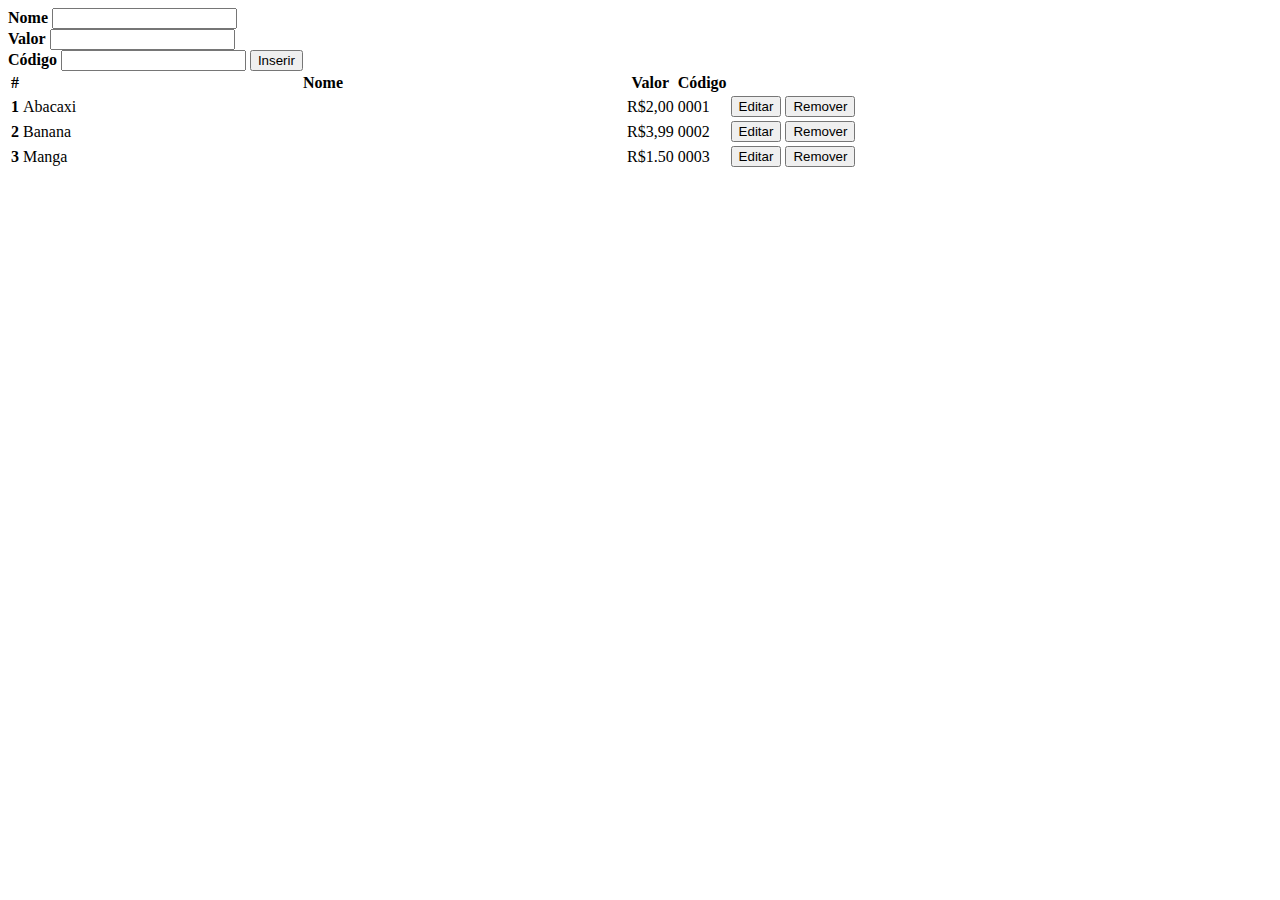
<file: WebContent/pages/index.html>
<!DOCTYPE html>
<html lang="en">
<head>
  <meta charset="UTF-8">
  <title>Document</title>
  <link rel="stylesheet" href="https://stackpath.bootstrapcdn.com/bootstrap/4.1.3/css/bootstrap.min.css" integrity="sha384-MCw98/SFnGE8fJT3GXwEOngsV7Zt27NXFoaoApmYm81iuXoPkFOJwJ8ERdknLPMO" crossorigin="anonymous">
  <link rel="stylesheet" href="../resources/css/main.css" integrity="sha384-MCw98/SFnGE8fJT3GXwEOngsV7Zt27NXFoaoApmYm81iuXoPkFOJwJ8ERdknLPMO">
</head>
<body>
  <div class="container pt-5">
    <form class="form-inline mb-5">
      <div class="form-group">
        <label><strong>Nome</strong></label>
        <input type="table">
      </div>
      <div class="form-group">
        <label for="Valor"><strong>Valor</strong></label>
        <input type="Valor" class="form-control" id="table">
      </div>
      <div class="form-group form-check">
      </div>
        <label><strong>Código</strong></label>
          <input type="table">
      <button type="Inserir" class="btn btn-primary">Inserir</button>
    </form>
     <table class="table">
      <thead class="thead-dark">
        <tr>
          <th scope="col">#</th>
          <th scope="col" width="600px">Nome</th>
          <th scope="col">Valor</th>
          <th scope="col">Código</th>
          <th scope="col"></th>
          <th scope="col"></th>
        </tr>
      </thead>
      <tbody>
        <tr>
          <th scope="row">1</th>
          <td>Abacaxi</td>
          <td>R$2,00</td>
          <td>0001</td>
            <td>
              <div class="btn-group" role="group" aria-label="Basic example">
                <button type="button" class="btn btn-secondary">Editar</button>
              </div>
            </td>

            <td>
              <button type="button" class="btn btn-secondary">Remover</button>
            </td>
        </tr>
        <tr>
          <th scope="row">2</th>
          <td>Banana</td>
          <td>R$3,99</td>
          <td>0002</td>
            <td>
              <div class="btn-group" role="group" aria-label="Basic example">
                <button type="button" class="btn btn-secondary">Editar</button>
              </div>
            </td>

            <td>
              <button type="button" class="btn btn-secondary">Remover</button>
            </td>
        </tr>
        <tr>
          <th scope="row">3</th>
          <td>Manga</td>
          <td>R$1.50</td>
          <td>0003</td>
          <td>
            <div class="btn-group" role="group" aria-label="Basic example">
              <button type="button" class="btn btn-secondary">Editar</button>
            </div>
          </td>

          <td>
            <button type="button" class="btn btn-secondary">Remover</button>
          </td>
        </tr>
      </tbody>
     </table>
   </div>
</body>
</html>
</file>
<file: WebContent/resources/css/main.css>
.form-group {
  display: block;
}
</file>
